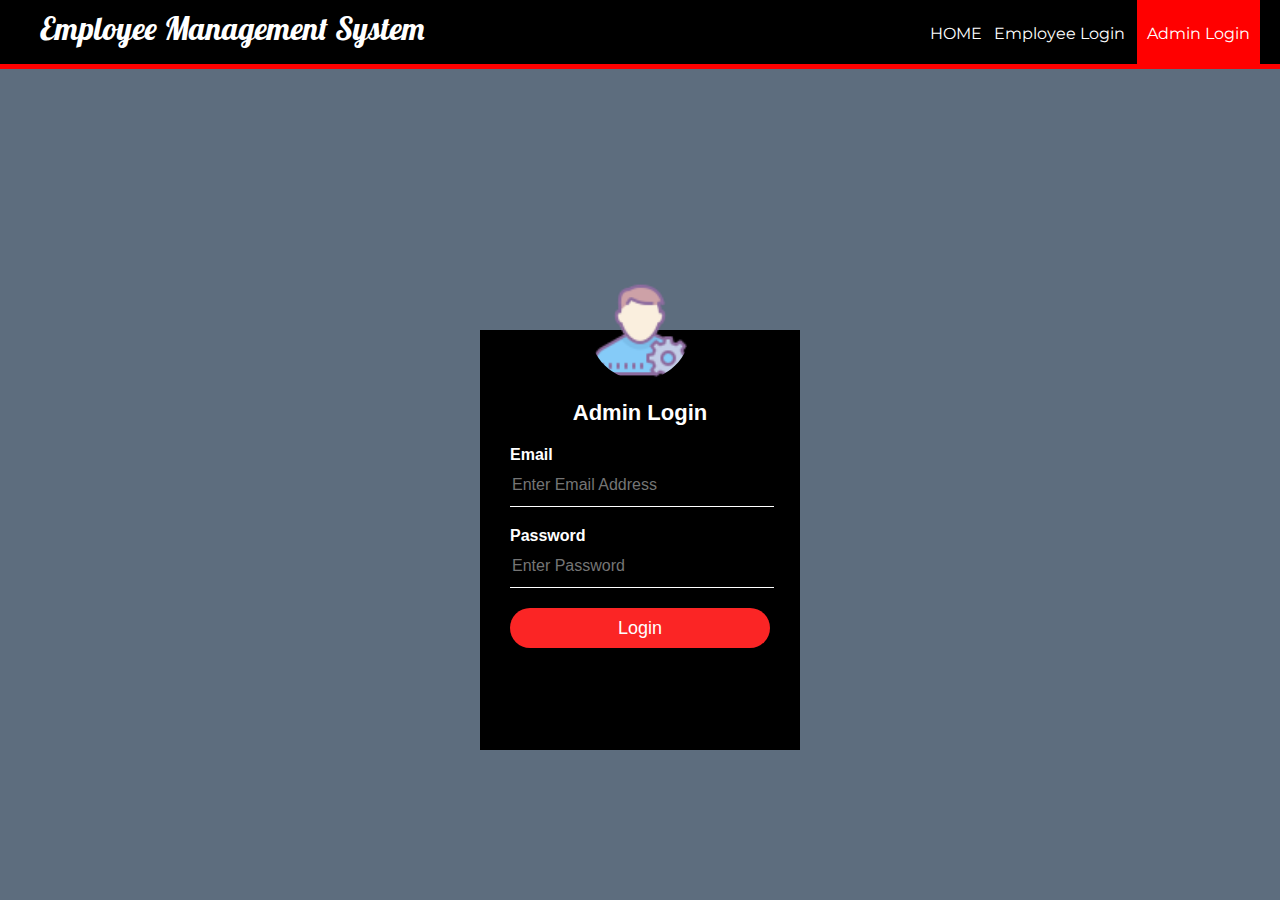
<file: alogin.html>
<!DOCTYPE html>
<html>
<head>
	<title>Log In | Employee Management System</title>
	<link rel="stylesheet" type="text/css" href="stylelogin.css">
</head>
<body>
	<header>
		<nav>
			<h1>Employee Management System</h1>
			<ul id="navli">
				<li><a class="homeblack" href="index.html">HOME</a></li>
				<li><a class="homeblack" href="elogin.html">Employee Login</a></li>
				<li><a class="homered" href="alogin.html">Admin Login</a></li>
				
			</ul>
		</nav>
	</header>
	<div class="divider"></div>

	<div class="loginbox">
    <img src="assets/admin.png" class="avatar">
        <h1>Admin Login</h1>
        <form action="process/aprocess.php" method="POST">
            <p>Email</p>
            <input type="text" name="mailuid" placeholder="Enter Email Address" required="required">
            <p>Password</p>
            <input type="password" name="pwd" placeholder="Enter Password" required="required">
            <input type="submit" name="login-submit" value="Login">
           
        </form>
        
    </div>
</body>
</html>
</file>
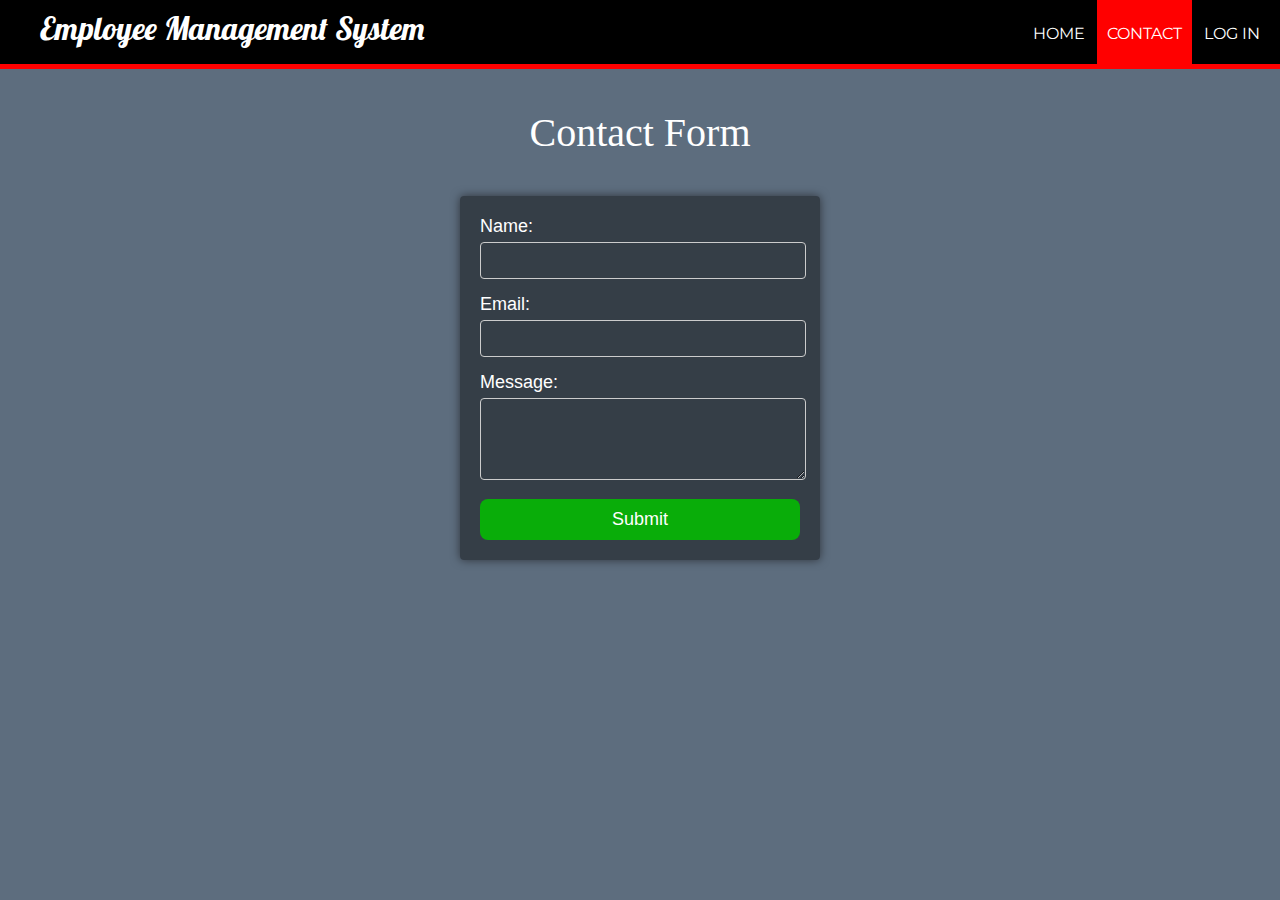
<file: contact.html>
<!DOCTYPE html>
<html>
<head>
	<title>Contact | Employee Management System</title>
	<link rel="stylesheet" type="text/css" href="style.css">
	<link rel="stylesheet" type="text/css" href="stylelogin.css">
	<link rel="stylesheet" href="https://use.fontawesome.com/releases/v5.8.1/css/all.css" integrity="sha384-50oBUHEmvpQ+1lW4y57PTFmhCaXp0ML5d60M1M7uH2+nqUivzIebhndOJK28anvf" crossorigin="anonymous">
	<link href="https://fonts.googleapis.com/css?family=Lobster|Montserrat" rel="stylesheet">
</head>
<body>
	<header>
		<nav>
			<h1>Employee Management System</h1>
			<ul id="navli">
				<li><a class="homeblack" href="index.html">HOME</a></li>
				<li><a class="homered" href="contact.html">CONTACT</a></li>
				<li><a class="homeblack" href="elogin.html">LOG IN</a></li>
			</ul>
		</nav>
	</header>
	<div class="divider"></div>

    	<p style="font-family: Georgia, serif; color: white; text-align: center; font-size: 40px">Contact Form</p>
    	
<!---
	<div class="loginbox">
    <img src="assets/admin.png" class="avatar">
        <h1>Login Here</h1>
        <form action="process/aprocess.php" method="POST">
            <p>Email</p>
            <input type="text" name="mailuid" placeholder="Enter Email Address" required="required">
            <p>Password</p>
            <input type="password" name="pwd" placeholder="Enter Password" required="required">
            <input type="submit" name="login-submit" value="Login">
		-->
		
    
		<form method = "POST" style="max-width: 320px; margin: auto; background: rgba(0, 0, 0, 0.432); padding: 20px; border-radius: 4px; box-shadow: 0 0 10px rgba(7, 0, 0, 0.534);">
			<div style="margin-bottom: 15px;">
				<label for="name" style="display: block; color: white; font-size :18px;  margin-bottom: 5px;">Name:</label>
				<input type="text" id="name" name="name" required style="width: 95%; padding: 10px; background: transparent; border: 1px solid #ccc; border-radius: 4px; color : white" >
			</div>
			
			<div style="margin-bottom: 15px;">
				<label for="email" style="display: block; color: white; font-size :18px; margin-bottom: 5px;">Email:</label>
				<input type="email" id="email" name="email" required style="width: 95%; padding: 10px; background: transparent; border: 1px solid #ccc; border-radius: 4px; color : white">
			</div>
			
			<div style="margin-bottom: 15px;">
				<label for="message" style="display: block; color: white; font-size :18px; margin-bottom: 5px;">Message:</label>
				<textarea id="message" name="message" rows="4" required style="width: 95%; padding: 10px; background: transparent; border: 1px solid #ccc; border-radius: 4px; color : white;"></textarea>
			</div>
			
			<button type="submit" style="width: 100%; padding: 10px 20px; background-color: #09ad09; color: rgb(255, 254, 254); border: none; border-radius: 8px; font-size : 18px; cursor: pointer;">Submit</button>
		</form>
    	
</body>
</html>
</file>
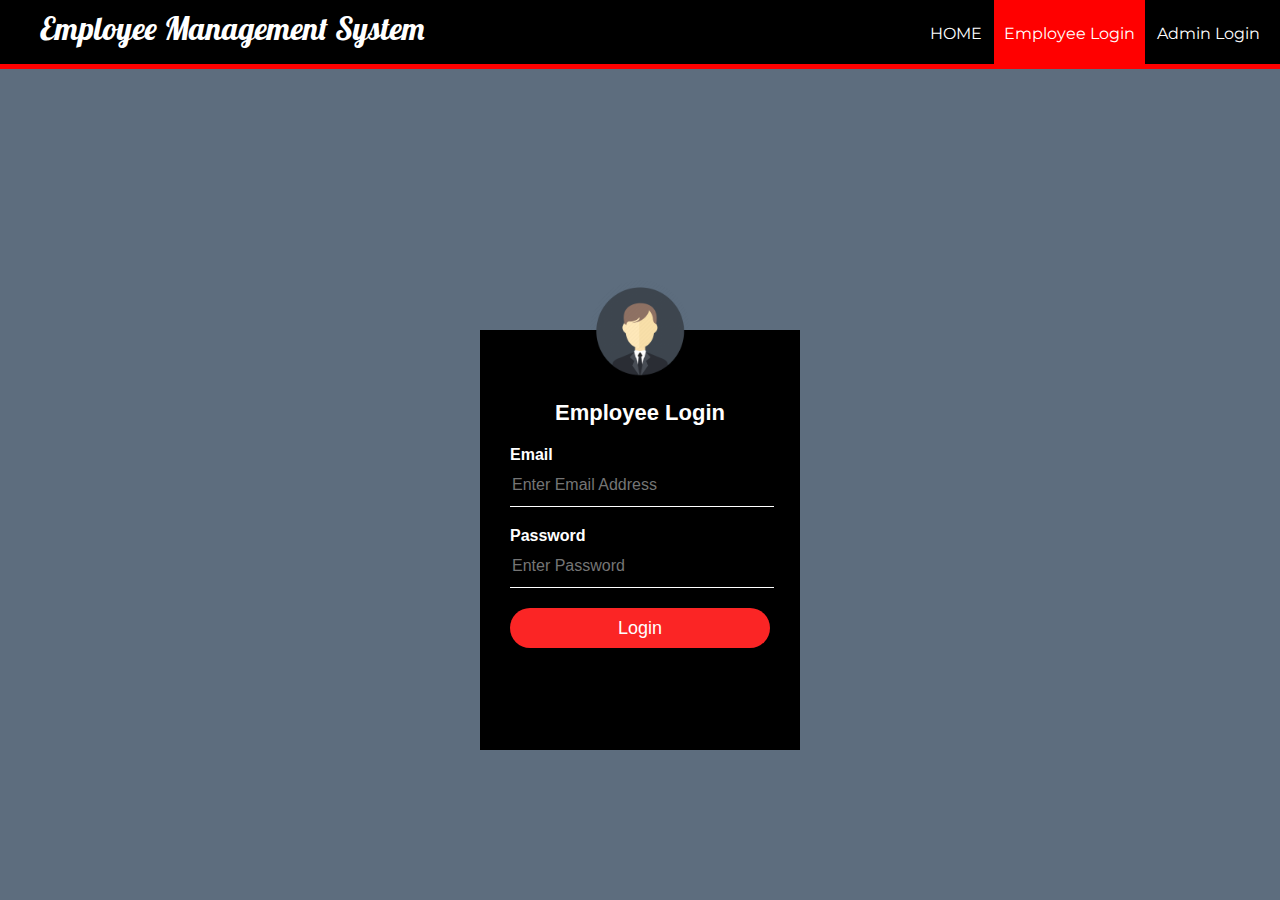
<file: elogin.html>
<!DOCTYPE html>
<html>
<head>
	<title>Log In | Employee Management System</title>
	<link rel="stylesheet" type="text/css" href="stylelogin.css">
</head>
<body>
	<header>
		<nav>
			<h1>Employee Management System</h1>
			<ul id="navli">
				<li><a class="homeblack" href="index.html">HOME</a></li>
				<li><a class="homered" href="elogin.html">Employee Login</a></li>
				<li><a class="homeblack" href="alogin.html">Admin Login</a></li>
				
			</ul>
		</nav>
	</header>
	<div class="divider"></div>

	<div class="loginbox">
    <img src="assets/avtar01-.png" class="avatar">
        <h1>Employee Login</h1>
        <form action="process/eprocess.php" method="POST">
            <p>Email</p>
            <input type="text" name="mailuid" placeholder="Enter Email Address" required="required">
            <p>Password</p>
            <input type="password" name="pwd" placeholder="Enter Password" required="required">
            <input type="submit" name="login-submit" value="Login">
           
        </form>
        
    </div>
			
			
</body>
</html>
</file>
<file: stylelogin.css>
@import url('https://fonts.googleapis.com/css?family=Lobster');
@import url('https://fonts.googleapis.com/css?family=Montserrat:400,700');

body{
	margin: 0;
	padding: 0;
    background-color: #5D6D7E;
    background-size: cover;
    background-position: center;
    font-family: sans-serif;
}

header{
	background: black;
	color: white;
	padding: 8px 20px 6px 40px;
	height: 50px;
}

header h1{
	display: inline;
	font-family: 'Lobster', cursive;
	font-weight: 400;
	font-size: 32px;
	float: left;
	margin-top: 0px;
	margin-right: 10px;
}

nav ul {
	display: inline;
	padding: 0px;
	float: right;
}

nav ul li {
	display: inline-block;
	list-style-type: none;
	color: rgb(255, 255, 255);
	float: left;
	margin-top: 0px;
	margin-left: 12px;
	
}

nav ul li a{
	color: white;
	text-decoration: none;	
}


nav ul ul{
	display: none;
	position: absolute;
}

#navli ul li ul:hovar{
	visibility: visible;
	display: block;
}


#navli{
	font-family: 'Montserrat', sans-serif;
}

.homered{
	background-color: red;
	padding: 30px 10px 22px 10px;
}

.divider{
	background-color: red;
	height: 5px;
}

.homeblack:hover{
	background-color: blue;
	padding: 30px 10px 21px 10px;

}

#divimg{
	
	background-repeat: no-repeat;
	background-size: cover;
	background-image:  url('../images/back.jpg');
	padding: 0px;
	margin: 0px;
	height: 100%;
	width: 100%;
}


.loginbox{
    width: 320px;
    height: 420px;
    background: #000;
    color: #fff;
    top: 60%;
    left: 50%;
    position: absolute;
    transform: translate(-50%,-50%);
    box-sizing: border-box;
    padding: 70px 30px;
}

.avatar{
    width: 100px;
    height: 100px;
    border-radius: 50%;
    position: absolute;
    top: -50px;
    left: calc(50% - 50px);
}

h1{
    margin: 0;
    padding: 0 0 20px;
    text-align: center;
    font-size: 22px;
}

.loginbox p{
    margin: 0;
    padding: 0;
    font-weight: bold;
}

.loginbox input{
    width: 100%;
    margin-bottom: 20px;
}

.loginbox input[type="text"], input[type="password"]
{
    border: none;
    border-bottom: 1px solid #fff;
    background: transparent;
    outline: none;
    height: 40px;
    color: #fff;
    font-size: 16px;
}
.loginbox input[type="submit"]
{
    border: none;
    outline: none;
    height: 40px;
    background: #fb2525;
    color: #fff;
    font-size: 18px;
    border-radius: 20px;
}
.loginbox input[type="submit"]:hover
{
    cursor: pointer;
    background: #ffc107;
    color: #000;
}
.loginbox a{
    text-decoration: none;
    font-size: 12px;
    line-height: 20px;
    color: darkgrey;
}

.loginbox a:hover
{
    color: #ffc107;
}
</file>
<file: style.css>
@import url('https://fonts.googleapis.com/css?family=Lobster');
@import url('https://fonts.googleapis.com/css?family=Montserrat:400,700');

body{
	margin: 0px;
}

header{
	background: black;
	color: white;
	padding: 8px 20px 6px 40px;
	height: 50px;
}

header h1{
	display: inline;
	font-family: 'Lobster', cursive;
	font-weight: 400;
	font-size: 32px;
	float: left;
	margin-top: 0px;
	margin-right: 10px;
}

nav ul {
	display: inline;
	padding: 0px;
	float: right;
}

nav ul li{
	display: inline-block;
	list-style-type: none;
	color: white;
	float: left;
	margin-left: 12px;
	

}

nav ul li a{
	color: white;
	text-decoration: none;	
}


nav ul ul{
	display: none;
	position: absolute;
}

#navli ul li ul:hovar{
	visibility: visible;
	display: block;
}





#navli{
	font-family: 'Montserrat', sans-serif;
}

.homered{
	background-color: red;
	padding: 30px 10px 22px 10px;
}

.divider{
	background-color: red;
	height: 5px;
}

.homeblack:hover{
	background-color: blue;
	padding: 30px 10px 21px 10px;

}

#divimg {
	background-repeat: no-repeat;
	background-size: cover;
	background-image:  url('../images/back.jpg');
	padding: 0px;
	margin: 10px;
	height: 100%;
	width: 100%;
}


#registration{
	padding: 2px 2px 2px 2px;
	text-align: center;
	background-color: #F0FFFF;
	height: 100%;
	width: auto;
	background-position: center;
}

#textField{
	width: 350px;
	height: 50px;
	padding: 5px;
	border-radius: 5px;
	font-family: 'Montserrat', sans-serif;
}


#gender{
	font-family: 'Montserrat', sans-serif;
}

#sub{
	width: 350px;
	height: 50px;
	padding: 5px;
	border-radius: 5px;
	outline: 0px;
	background-color: #0c6996;
}

.table-emp{
	padding: 5px;
	height: auto;
	width: 100%;
	font-family: 'Montserrat', sans-serif;
	text-align: center;
	background-color: #4CAF50;
}

.table-emp tr th {
  background-color: #4CAF50;
  color: white;
}



.simple-form1{
	margin-left: 10px; 
	padding: 2px 2px 2px 2px;
	text-align: center;
	background-color: #F0FFFF;
	height: auto;
	width: auto;
	background-position: center;
	
}


.leavetable{
	width: 100%;
	height: auto;
}

#textField{
	width: 350px;
	height: 50px;
	padding: 5px;
	border-radius: 5px;
	font-family: 'Montserrat', sans-serif;
}



.info{
	margin-left: 10px;
	padding: 100px;
}



.h2{
	font-family: 'Montserrat', sans-serif;
}

img {
  border-radius: 50%;
}
</file>
